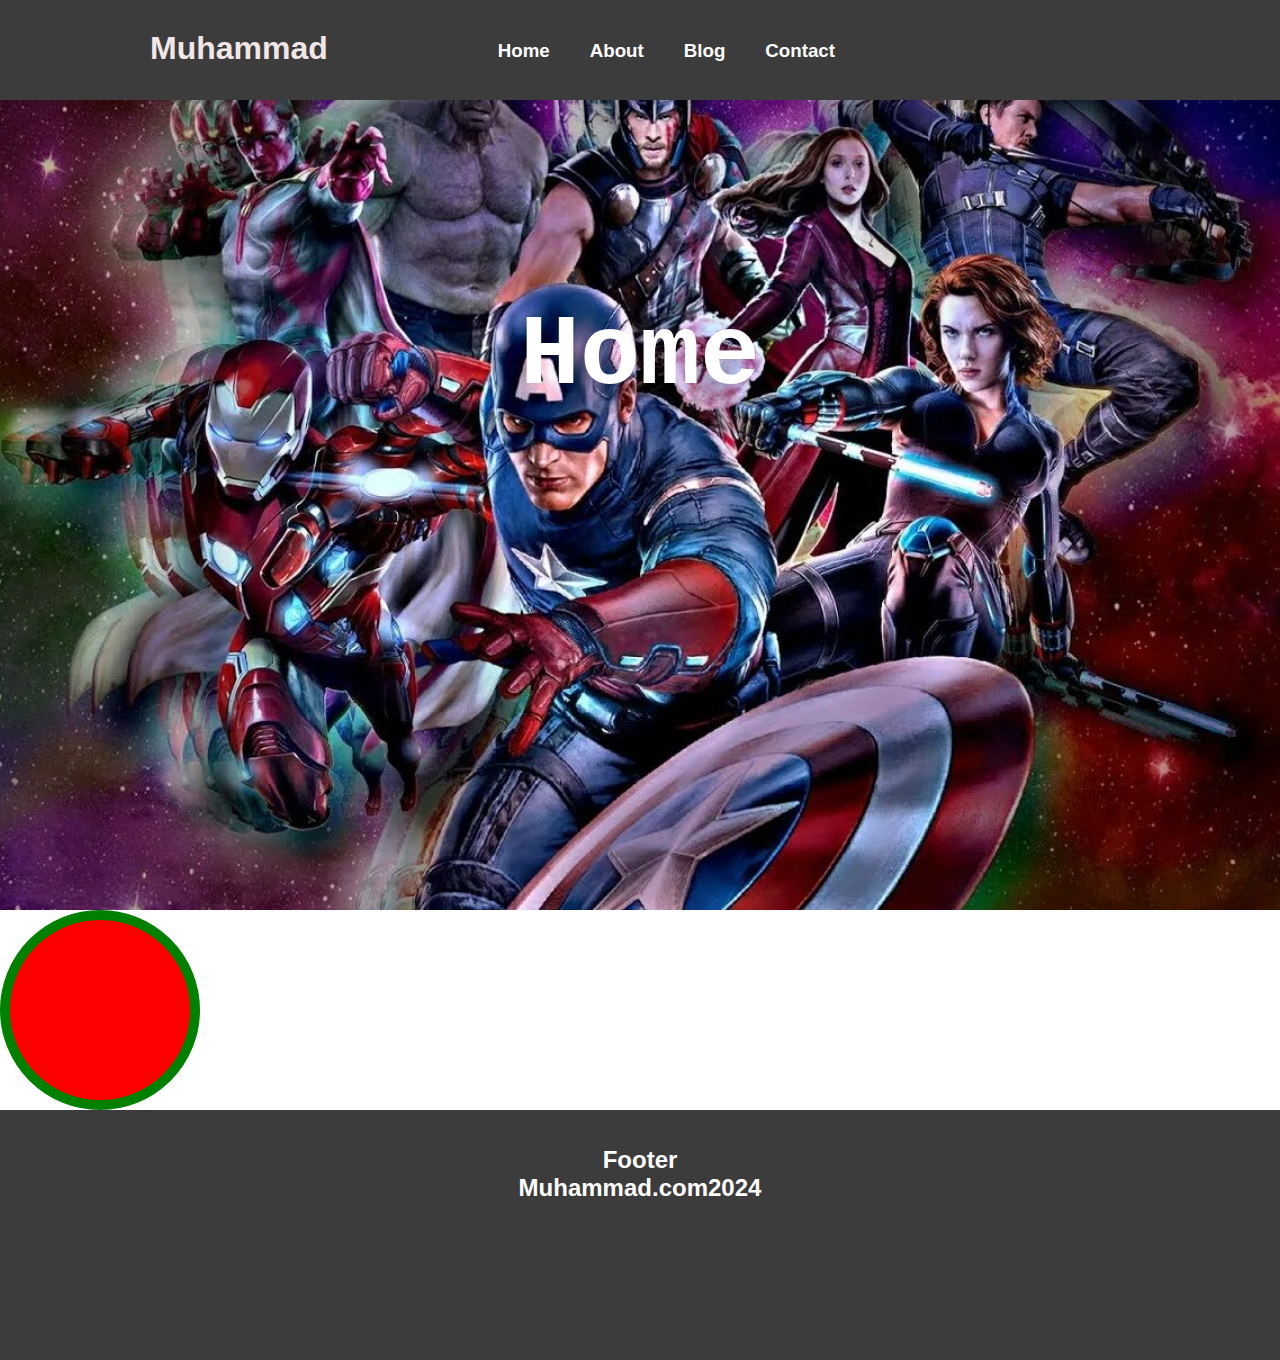
<file: index.html>
<!DOCTYPE html>
<html lang="en">
<head>
    <meta charset="UTF-8">
    <meta name="viewport" content="width=device-width, initial-scale=1.0">
    <title>Avengers</title>
    <link rel="stylesheet" href="./style.css">
</head>
<body>
    <div class="navbar">
        
            <h1 class="name">Muhammad</h1>
            <h3 class="name1"><a href="./home.html">Home</a></h3>
            <h3 class="name1"><a href="./about.html">About</a></h3>
            <h3 class="name1"><a href="./blog.html">Blog</a></h3>
            <h3 class="name1"><a href="./contact.html">Contact</a></h3>
        
        
    </div>

    <div class="banner" style="background: url(./image.png) no-repeat center/cover;">
        <h1 class="home">Home</h1>
    </div>
    <div class="aylana"></div>

    <div class="footer">
        <br>
        <br>
        <h2 class="ff">Footer</h2>
        <h2 class="ff">Muhammad.com2024</h2>
    </div>
    
</body>
</html>
</file>
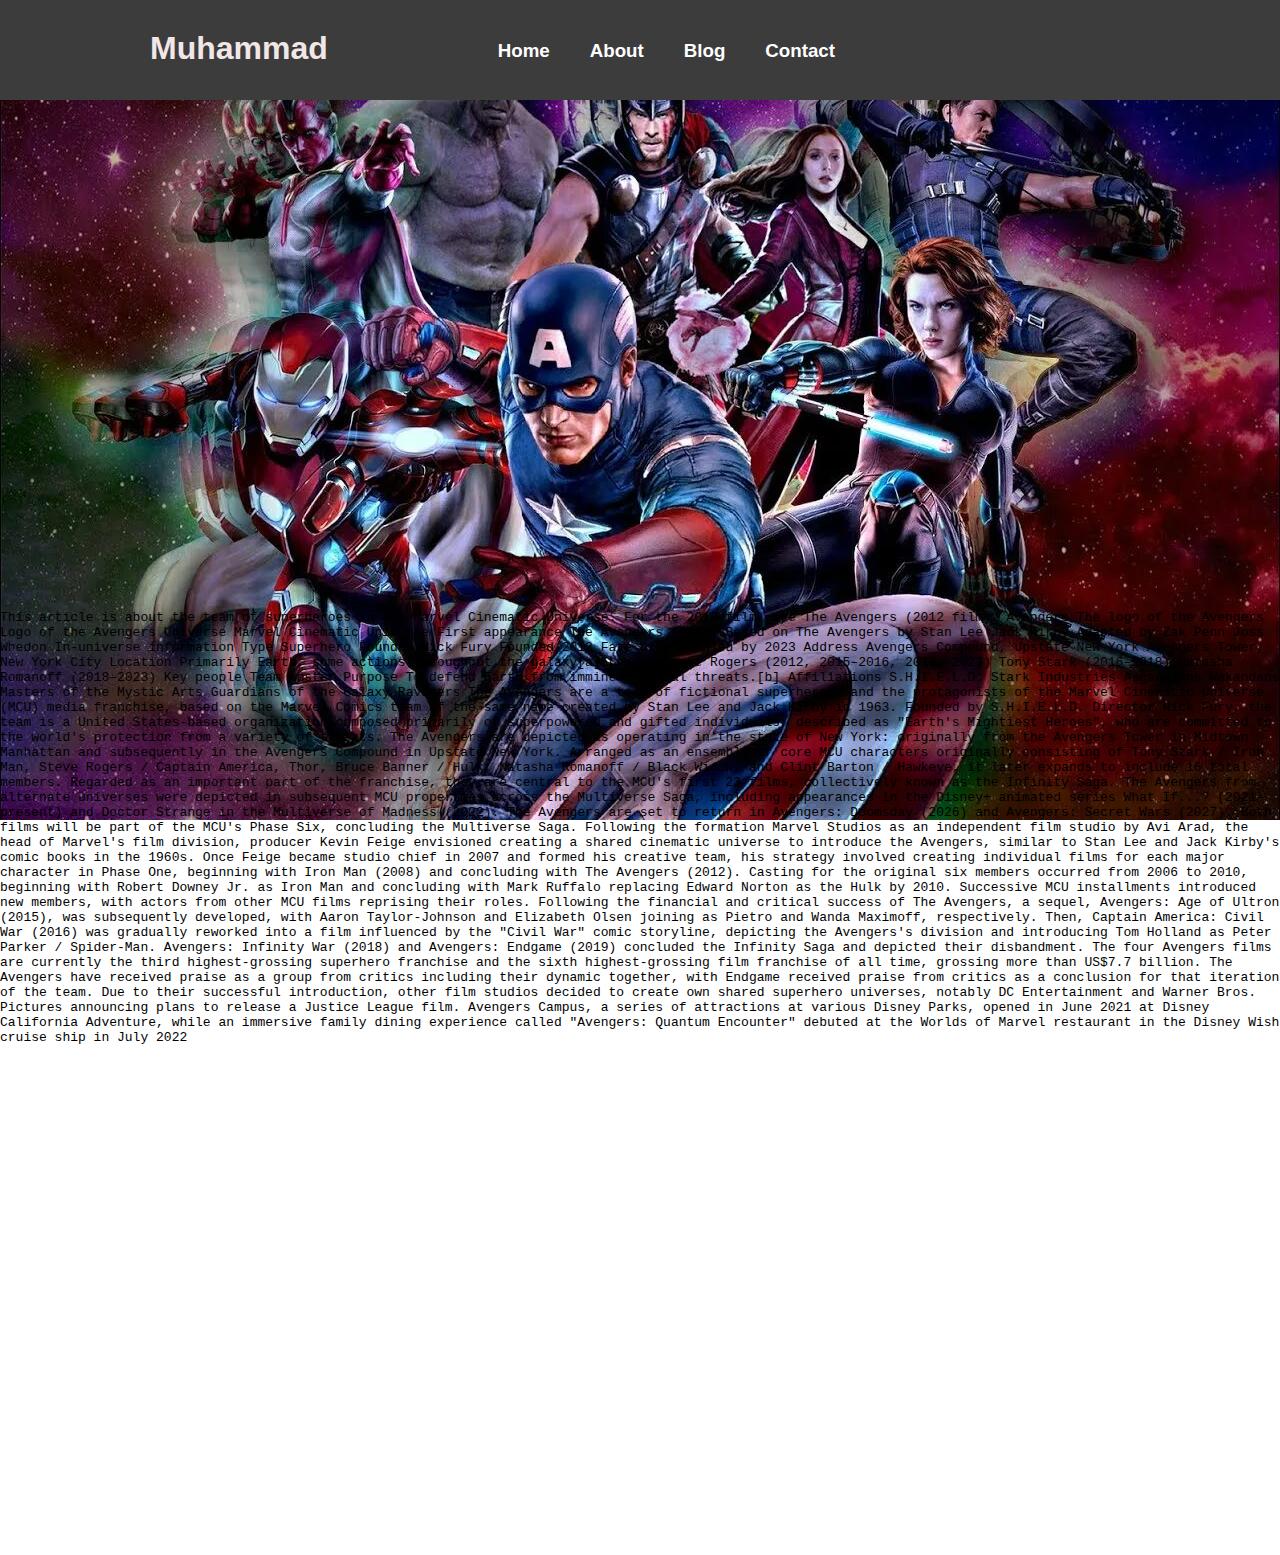
<file: about.html>
<!DOCTYPE html>
<html lang="en">

<head>
    <meta charset="UTF-8">
    <meta name="viewport" content="width=device-width, initial-scale=1.0">
    <title>Avengers</title>
    <link rel="stylesheet" href="./style.css">
</head>

<body>
    <div class="navbar">
        
        <h1 class="name">Muhammad</h1>
        <h3 class="name1"><a href="./home.html">Home</a></h3>
        <h3 class="name1"><a href="./about.html">About</a></h3>
        <h3 class="name1"><a href="./blog.html">Blog</a></h3>
        <h3 class="name1"><a href="./contact.html">Contact</a></h3>
    
    
</div>
    
    <div style="background: url(./image.png) no-repeat center/cover;"  class="bb">
        <p class="te">This article is about the team of superheroes in the Marvel Cinematic Universe. For the 2012 film, see The
            Avengers (2012 film).
            Avengers
            The logo of the Avengers
            Logo of the Avengers
            Universe Marvel Cinematic Universe
            First appearance The Avengers (2012)
            Based on
            The Avengers
            by Stan Lee
            Jack Kirby
            Adapted by
            Zak Penn
            Joss Whedon
            In-universe information
            Type Superhero
            Founder Nick Fury
            Founded 2012
            Fate Disassembled by 2023
            Address
            Avengers Compound, Upstate New York
            Avengers Tower, New York City
            Location Primarily Earth, some actions throughout the galaxy[a]
            Leader
            Steve Rogers (2012, 2015–2016, 2018, 2023)
            Tony Stark (2016–2018)
            Natasha Romanoff (2018–2023)
            Key people Team roster
            Purpose To defend Earth from imminent global threats.[b]
            Affiliations
            S.H.I.E.L.D.
            Stark Industries
            Asgardians
            Wakandans
            Masters of the Mystic Arts
            Guardians of the Galaxy
            Ravagers
            The Avengers are a team of fictional superheroes and the protagonists of the Marvel Cinematic Universe (MCU)
            media franchise, based on the Marvel Comics team of the same name created by Stan Lee and Jack Kirby in 1963.
            Founded by S.H.I.E.L.D. Director Nick Fury, the team is a United States-based organization composed primarily of
            superpowered and gifted individuals, described as "Earth's Mightiest Heroes", who are committed to the world's
            protection from a variety of threats. The Avengers are depicted as operating in the state of New York:
            originally from the Avengers Tower in Midtown Manhattan and subsequently in the Avengers Compound in Upstate New
            York. Arranged as an ensemble of core MCU characters originally consisting of Tony Stark / Iron Man, Steve
            Rogers / Captain America, Thor, Bruce Banner / Hulk, Natasha Romanoff / Black Widow, and Clint Barton / Hawkeye,
            it later expands to include 16 total members. Regarded as an important part of the franchise, they are central
            to the MCU's first 23 films, collectively known as the Infinity Saga. The Avengers from alternate universes were
            depicted in subsequent MCU properties across the Multiverse Saga, including appearances in the Disney+ animated
            series What If...? (2021–present) and Doctor Strange in the Multiverse of Madness (2022). The Avengers are set
            to return in Avengers: Doomsday (2026) and Avengers: Secret Wars (2027). Both films will be part of the MCU's
            Phase Six, concluding the Multiverse Saga.
    
            Following the formation Marvel Studios as an independent film studio by Avi Arad, the head of Marvel's film
            division, producer Kevin Feige envisioned creating a shared cinematic universe to introduce the Avengers,
            similar to Stan Lee and Jack Kirby's comic books in the 1960s. Once Feige became studio chief in 2007 and formed
            his creative team, his strategy involved creating individual films for each major character in Phase One,
            beginning with Iron Man (2008) and concluding with The Avengers (2012). Casting for the original six members
            occurred from 2006 to 2010, beginning with Robert Downey Jr. as Iron Man and concluding with Mark Ruffalo
            replacing Edward Norton as the Hulk by 2010. Successive MCU installments introduced new members, with actors
            from other MCU films reprising their roles. Following the financial and critical success of The Avengers, a
            sequel, Avengers: Age of Ultron (2015), was subsequently developed, with Aaron Taylor-Johnson and Elizabeth
            Olsen joining as Pietro and Wanda Maximoff, respectively. Then, Captain America: Civil War (2016) was gradually
            reworked into a film influenced by the "Civil War" comic storyline, depicting the Avengers's division and
            introducing Tom Holland as Peter Parker / Spider-Man. Avengers: Infinity War (2018) and Avengers: Endgame (2019)
            concluded the Infinity Saga and depicted their disbandment.
    
            The four Avengers films are currently the third highest-grossing superhero franchise and the sixth
            highest-grossing film franchise of all time, grossing more than US$7.7 billion. The Avengers have received
            praise as a group from critics including their dynamic together, with Endgame received praise from critics as a
            conclusion for that iteration of the team. Due to their successful introduction, other film studios decided to
            create own shared superhero universes, notably DC Entertainment and Warner Bros. Pictures announcing plans to
            release a Justice League film. Avengers Campus, a series of attractions at various Disney Parks, opened in June
            2021 at Disney California Adventure, while an immersive family dining experience called "Avengers: Quantum
            Encounter" debuted at the Worlds of Marvel restaurant in the Disney Wish cruise ship in July 2022</p>
    </div>






    
</body>

</html>
</file>
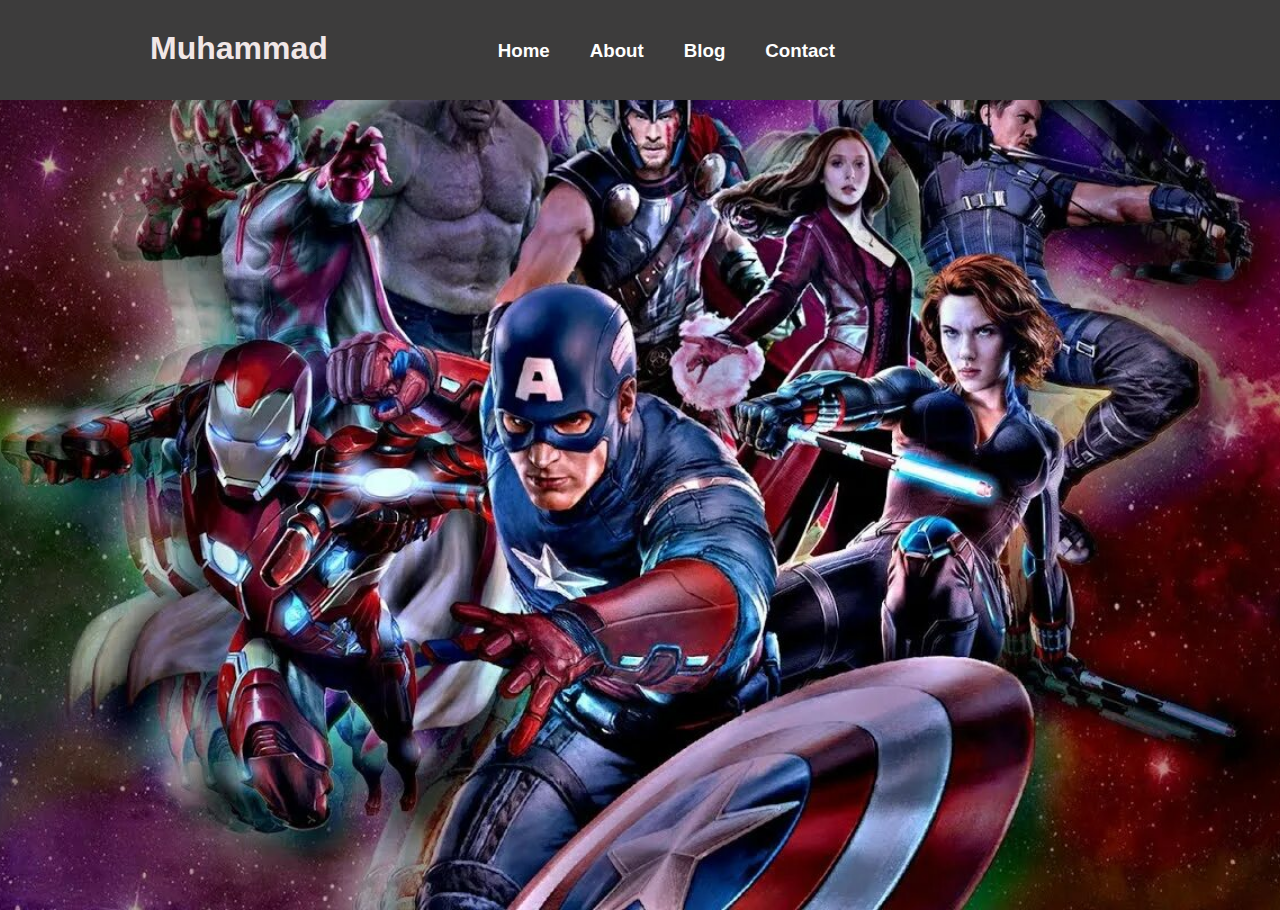
<file: blog.html>
<!DOCTYPE html>
<html lang="en">

<head>
    <meta charset="UTF-8">
    <meta name="viewport" content="width=device-width, initial-scale=1.0">
    <title>Avengers</title>
    <link rel="stylesheet" href="./style.css">
</head>

<body>
    <div class="navbar">

        <h1 class="name">Muhammad</h1>
        <h3 class="name1"><a href="./home.html">Home</a></h3>
        <h3 class="name1"><a href="./about.html">About</a></h3>
        <h3 class="name1"><a href="./blog.html">Blog</a></h3>
        <h3 class="name1"><a href="./contact.html">Contact</a></h3>


    </div>
    <div class="banner" style="background: url(./image.png) no-repeat center/cover;">



</body>

</html>
</file>
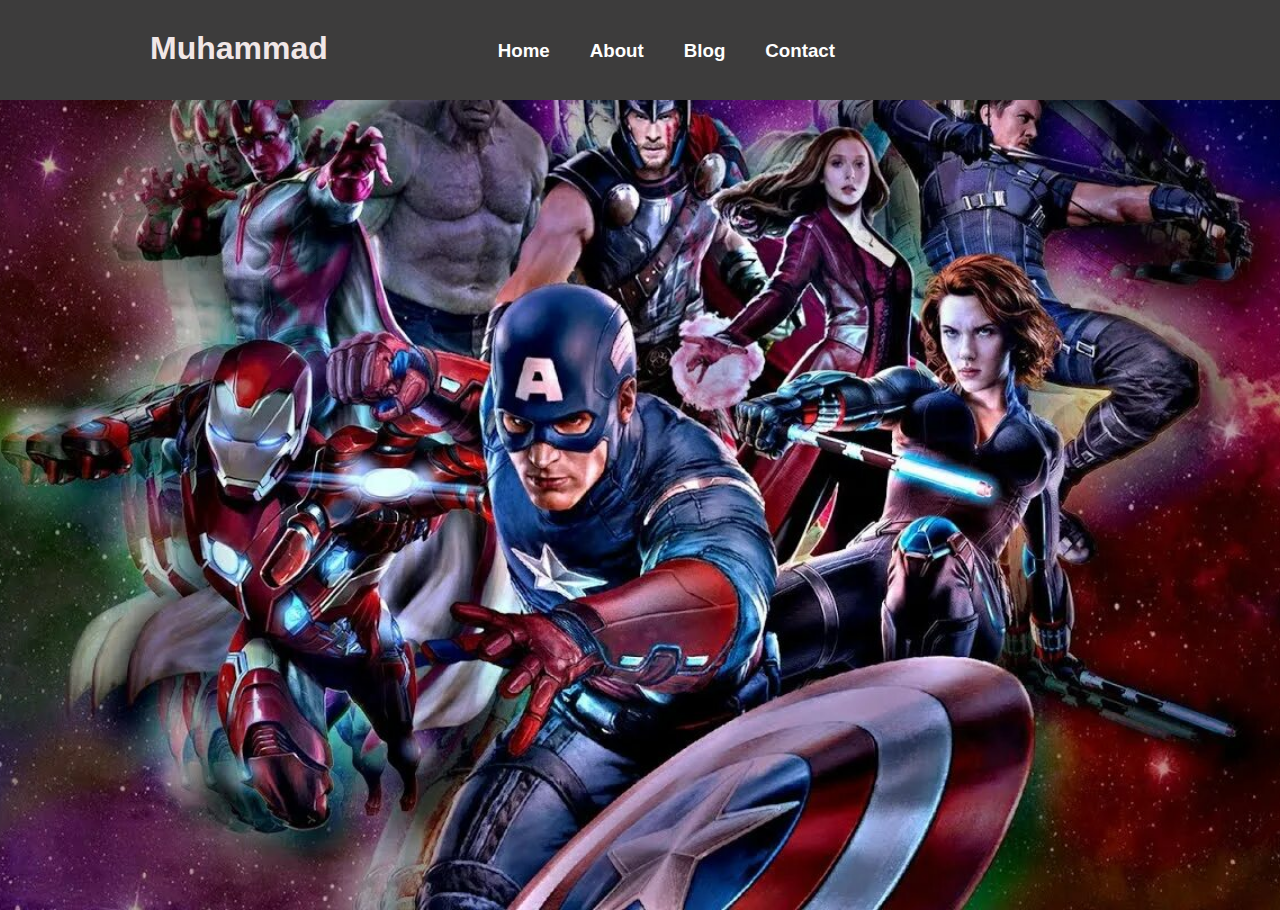
<file: contact.html>
<!DOCTYPE html>
<html lang="en">

<head>
    <meta charset="UTF-8">
    <meta name="viewport" content="width=device-width, initial-scale=1.0">
    <title>Avengers</title>
    <link rel="stylesheet" href="./style.css">
</head>

<body>
    <div class="navbar">

        <h1 class="name">Muhammad</h1>
        <h3 class="name1"><a href="./home.html">Home</a></h3>
        <h3 class="name1"><a href="./about.html">About</a></h3>
        <h3 class="name1"><a href="./blog.html">Blog</a></h3>
        <h3 class="name1"><a href="./contact.html">Contact</a></h3>


    </div>
    <div class="banner" style="background: url(./image.png) no-repeat center/cover;">

</body>

</html>
</file>
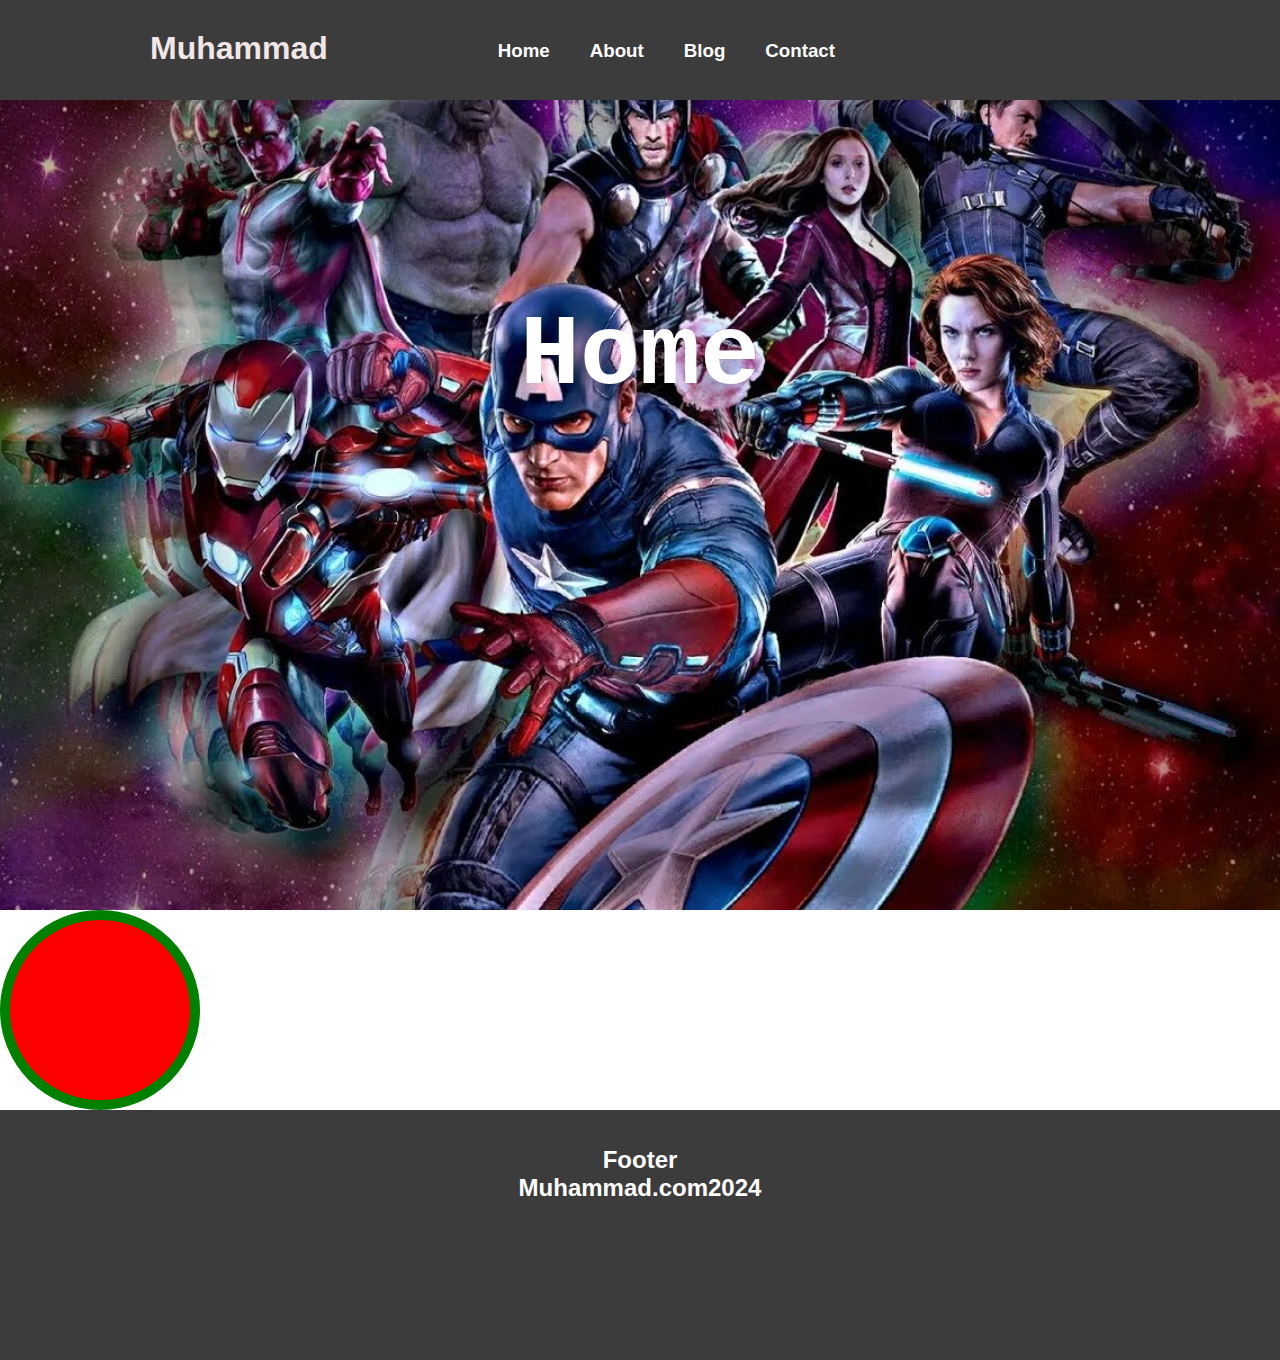
<file: home.html>
<!DOCTYPE html>
<html lang="en">
<head>
    <meta charset="UTF-8">
    <meta name="viewport" content="width=device-width, initial-scale=1.0">
    <title>Avengers</title>
    <link rel="stylesheet" href="./style.css">
</head>
<body>
    <div class="navbar">
        
        <h1 class="name">Muhammad</h1>
        <h3 class="name1"><a href="./home.html">Home</a></h3>
        <h3 class="name1"><a href="./about.html">About</a></h3>
        <h3 class="name1"><a href="./blog.html">Blog</a></h3>
        <h3 class="name1"><a href="./contact.html">Contact</a></h3>
    
    
</div>

<div class="banner" style="background: url(./image.png) no-repeat center/cover;">
    <h1 class="home">Home</h1>
</div>
<div class="aylana"></div>

<div class="footer">
    <br>
    <br>
    <h2 class="ff">Footer</h2>
    <h2 class="ff">Muhammad.com2024</h2>
</div>
    
    
   
    
</body>
</html>
</file>
<file: style.css>
*{
    margin: 0;
    padding: 0;
    box-sizing: border-box;
    font-family: sans-serif;
}
.navbar{
    width: 100%;
    height: 100px;
    background-color: rgb(61, 60, 60);
    display: flex;
    
    
}
.name{
    color: rgb(241, 231, 231);
    padding: 30px 150px;
    
}
.name1{
    margin-top: 0px;
    gap: 50px;
    padding: 40px 20px;
    color: white;
    

}
.banner{
    width: 100%;
    height: 90vh;
}
.home{
    text-align: center;
    font-size: 100px;
    color: white;
    padding: 200px 0;
    font-family: monospace;
}
.aylana{
    width: 200px;
    height: 200px;
    border-radius: 50%;
    background-color: red;
    border: 10px solid green;
}

.footer{
    width: 100%;
    height: 250px;
    background-color: rgb(61, 60, 60);
}
.ff{
    text-align: center;
    color: white;
    
}
.bb{
    width: 100%;
    height: 80vh;
}
.te{
    
    font-family: monospace;
    padding: 510px 0;
}

a{
    color: #fff;
    text-decoration: none;
}
</file>
